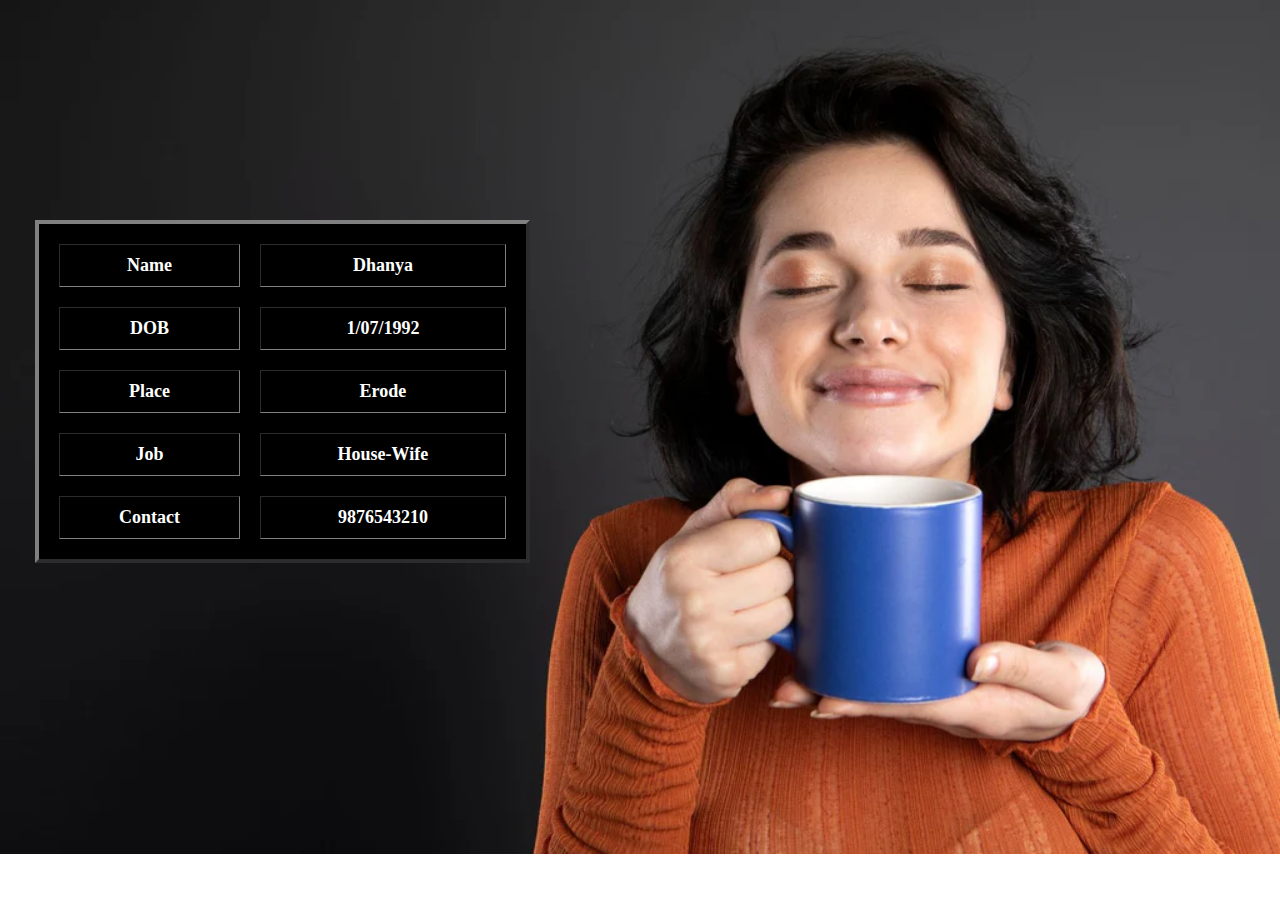
<file: dhanya.html>
<!DOCTYPE html>
<html lang="en">
<head>
    <meta charset="UTF-8">
    <meta name="viewport" content="width=device-width, initial-scale=1.0">
    <title>Document</title>
    <style>
        body{
            background: url(i3.png)no-repeat;
            background-size: cover;
            margin-left: 35px;
            margin-top: 220px;
        }
        table{
            width: 40%;
            height: 50%;
            color:white;
            font-weight: bold;
            text-align: center;
            font-size: large;
            background-color: black;
        }
      
    </style>
</head>
<body>
   <table border="4" cellpadding="10"cellspacing="20"> 
    <tr>
        <th>Name</th>
        <td>Dhanya</td>
    </tr>
    <tr>
        <th>DOB</th>
        <td>1/07/1992</td>
    </tr>
    <tr>
        <th>Place</th>
        <td>Erode</td>
    </tr>
    <tr>
        <th>Job</th>
        <td>House-Wife</td>
    </tr>
    <tr>
        <th>Contact</th>
        <td>9876543210</td>
    </tr>
   </table>
</body>
</html>
</file>
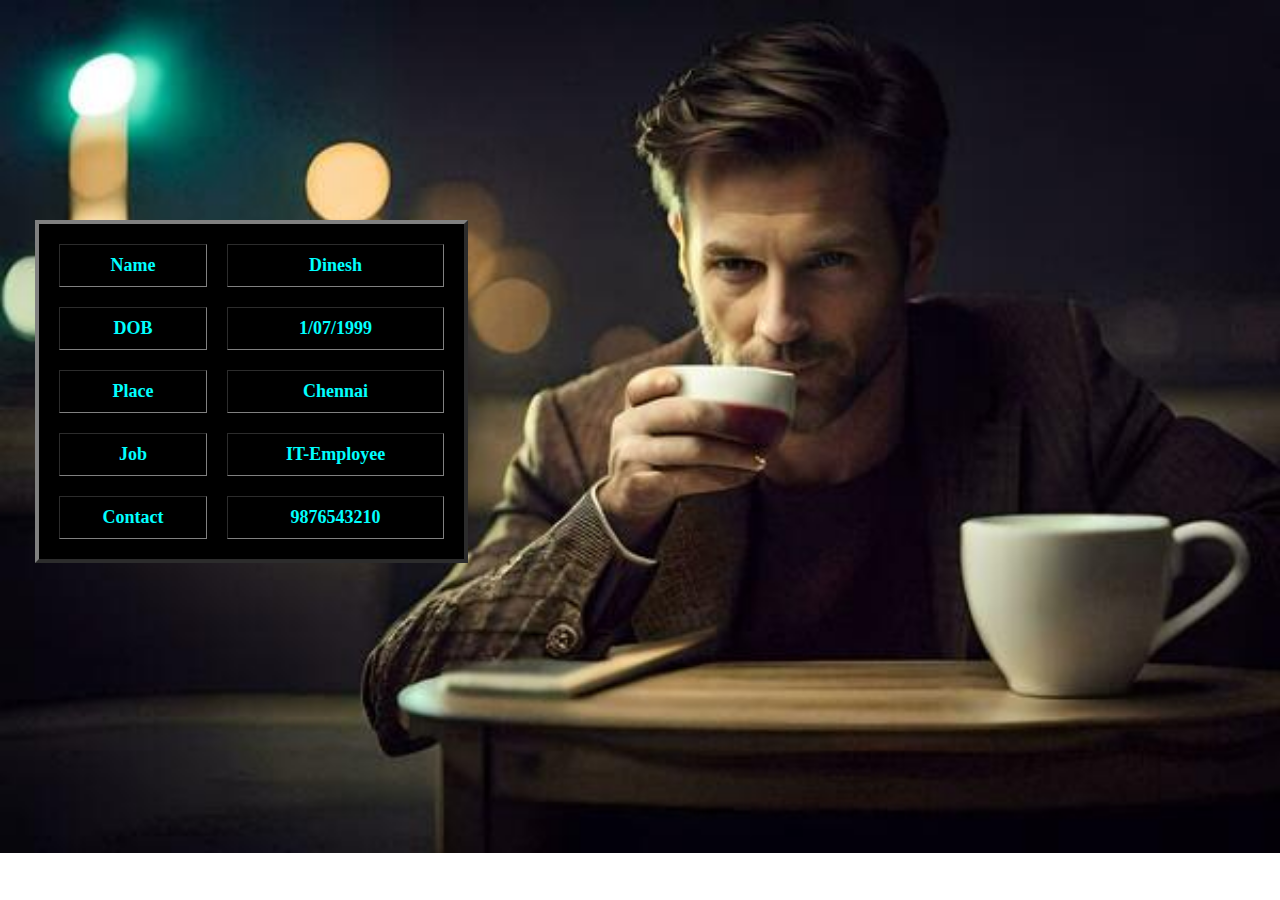
<file: dinesh.html>
<!DOCTYPE html> 
<html lang="en">
<head>
    <meta charset="UTF-8">
    <meta name="viewport" content="width=device-width, initial-scale=1.0">
    <title>Document</title>
    <style>
        body{
            background: url(i4.png)no-repeat;
            background-size: cover;
            margin-left: 35px;
            margin-top: 220px;
        }
        
        table{
            width: 35%;
            height: 50%;
            color:aqua;
            font-weight: bold;
            text-align: center;
            font-size: large;
            background-color: black;
        }
      
    </style>
</head>
<body>
   <table border="4px" cellpadding="10"cellspacing="20"> 
    <tr>
        <th>Name</th>
        <td>Dinesh</td>
    </tr>
    <tr>
        <th>DOB</th>
        <td>1/07/1999</td>
    </tr>
    <tr>
        <th>Place</th>
        <td>Chennai</td>
    </tr>
    <tr>
        <th>Job</th>
        <td>IT-Employee</td>
    </tr>
    <tr>
        <th>Contact</th>
        <td>9876543210</td>
    </tr>
   </table>
</body>
</html>
</file>
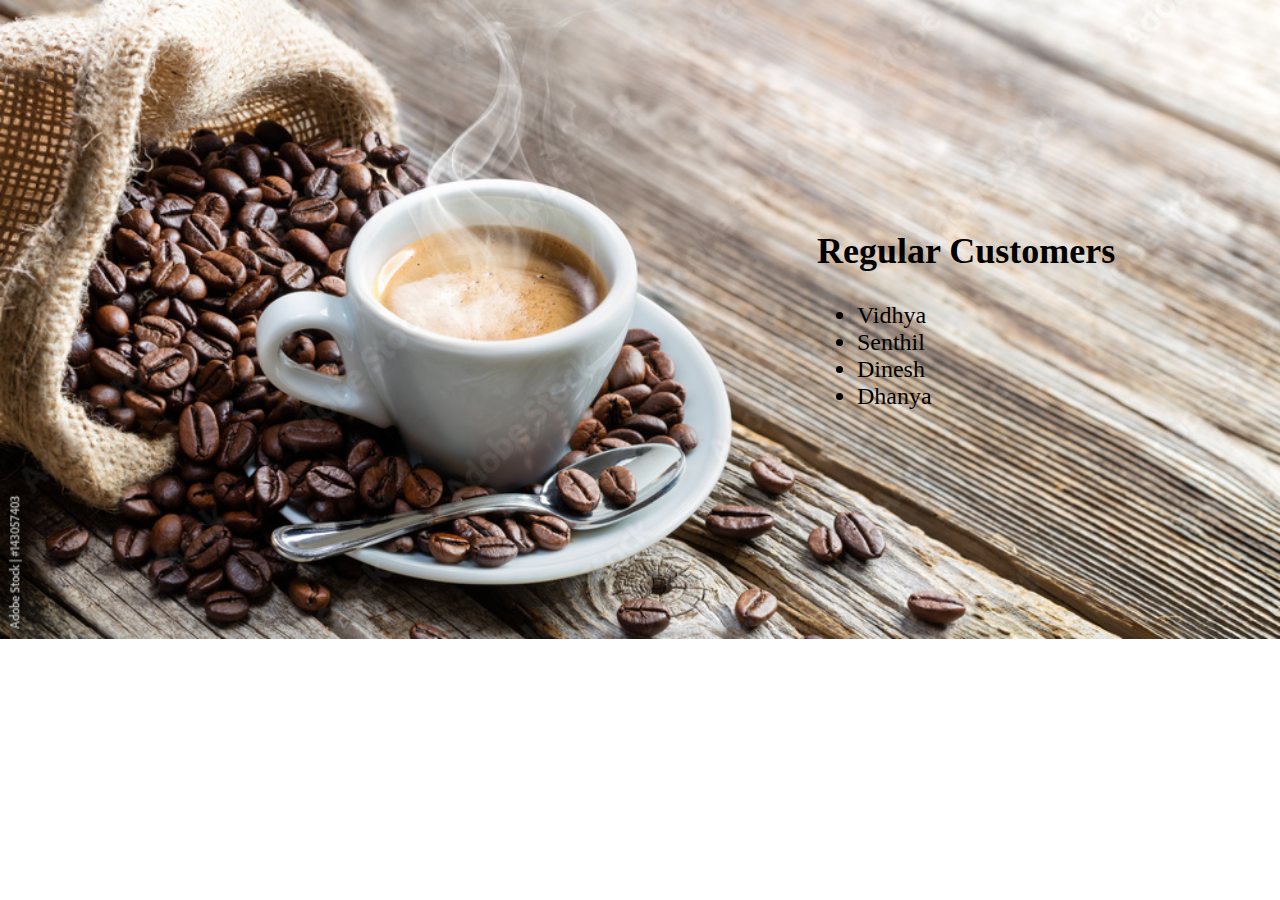
<file: list.html>
<!DOCTYPE html>
<html lang="en">
<head>
    <meta charset="UTF-8">
    <meta name="viewport" content="width=device-width, initial-scale=1.0">
    <title>Document</title>
    <style>
        body{
         background: url(i2.png)no-repeat;
         background-size: cover;

        }
        .list{
            margin-top: 230px;
            margin-left: 64%;
            color: black;
            font-size: x-large;
        }
        a{
            color: black;
            text-decoration: none;
           
        }
      

     </style>
</head>
<body>
    <div class="list">
    <head><h2>Regular Customers</h2></head>
    <ul>
        <li><a href="vidhya.html">Vidhya</a></li>
        <li><a href="Senthil.html">Senthil</a></li>
        <li><a href="dinesh.html">Dinesh</a></li>
        <li><a href="dhanya.html">Dhanya</a></li>
    </ul></div>
</body>
</html>
</file>
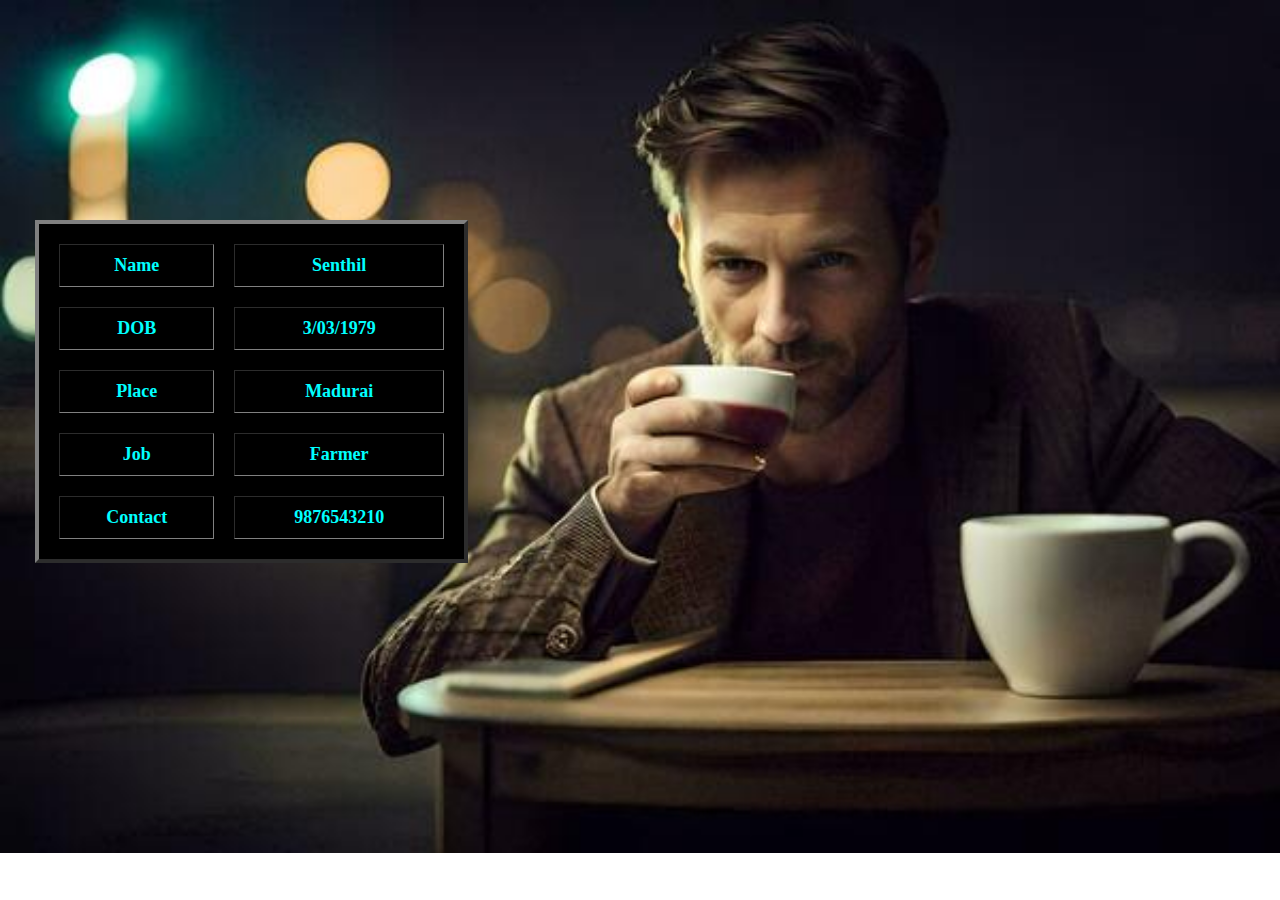
<file: senthil.html>
<!DOCTYPE html> 
<html lang="en">
<head>
    <meta charset="UTF-8">
    <meta name="viewport" content="width=device-width, initial-scale=1.0">
    <title>Document</title>
    <style>
        body{
            background: url(i4.png)no-repeat;
            background-size: cover;
            margin-left: 35px;
            margin-top: 220px;
        }
        
        table{
            width: 35%;
            height: 50%;
            color:aqua;
            font-weight: bold;
            text-align: center;
            font-size: large;
            background-color: black;
        }
      
    </style>
</head>
<body>
   <table border="4px" cellpadding="10"cellspacing="20"> 
    <tr>
        <th>Name</th>
        <td>Senthil</td>
    </tr>
    <tr>
        <th>DOB</th>
        <td>3/03/1979</td>
    </tr>
    <tr>
        <th>Place</th>
        <td>Madurai</td>
    </tr>
    <tr>
        <th>Job</th>
        <td>Farmer</td>
    </tr>
    <tr>
        <th>Contact</th>
        <td>9876543210</td>
    </tr>
   </table>
</body>
</html>
</file>
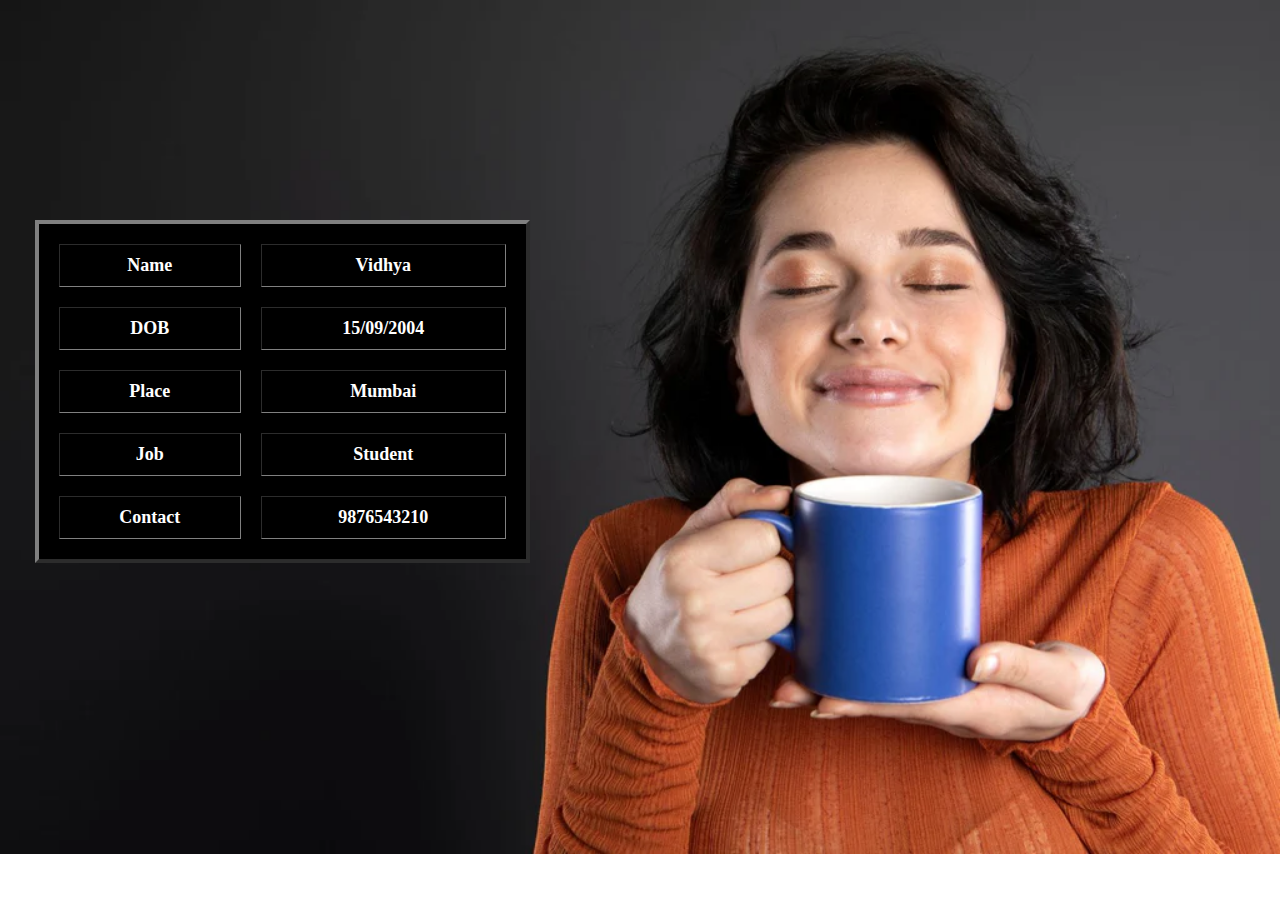
<file: vidhya.html>
<!DOCTYPE html>
<html lang="en">
<head>
    <meta charset="UTF-8">
    <meta name="viewport" content="width=device-width, initial-scale=1.0">
    <title>Document</title>
    <style>
        body{
            background: url(i3.png)no-repeat;
            background-size: cover;
            margin-left: 35px;
            margin-top: 220px;
        }
        table{
            width: 40%;
            height: 50%;
            color: white;
            font-weight: bold;
            text-align: center;
            font-size: large;
            background-color: black;
        }
      
    </style>
</head>
<body>
   <table border="4" cellpadding="10"cellspacing="20"> 
    <tr>
        <th>Name</th>
        <td>Vidhya</td>
    </tr>
    <tr>
        <th>DOB</th>
        <td>15/09/2004</td>
    </tr>
    <tr>
        <th>Place</th>
        <td>Mumbai</td>
    </tr>
    <tr>
        <th>Job</th>
        <td>Student</td>
    </tr>
    <tr>
        <th>Contact</th>
        <td>9876543210</td>
    </tr>
   </table>
</body>
</html>
</file>
